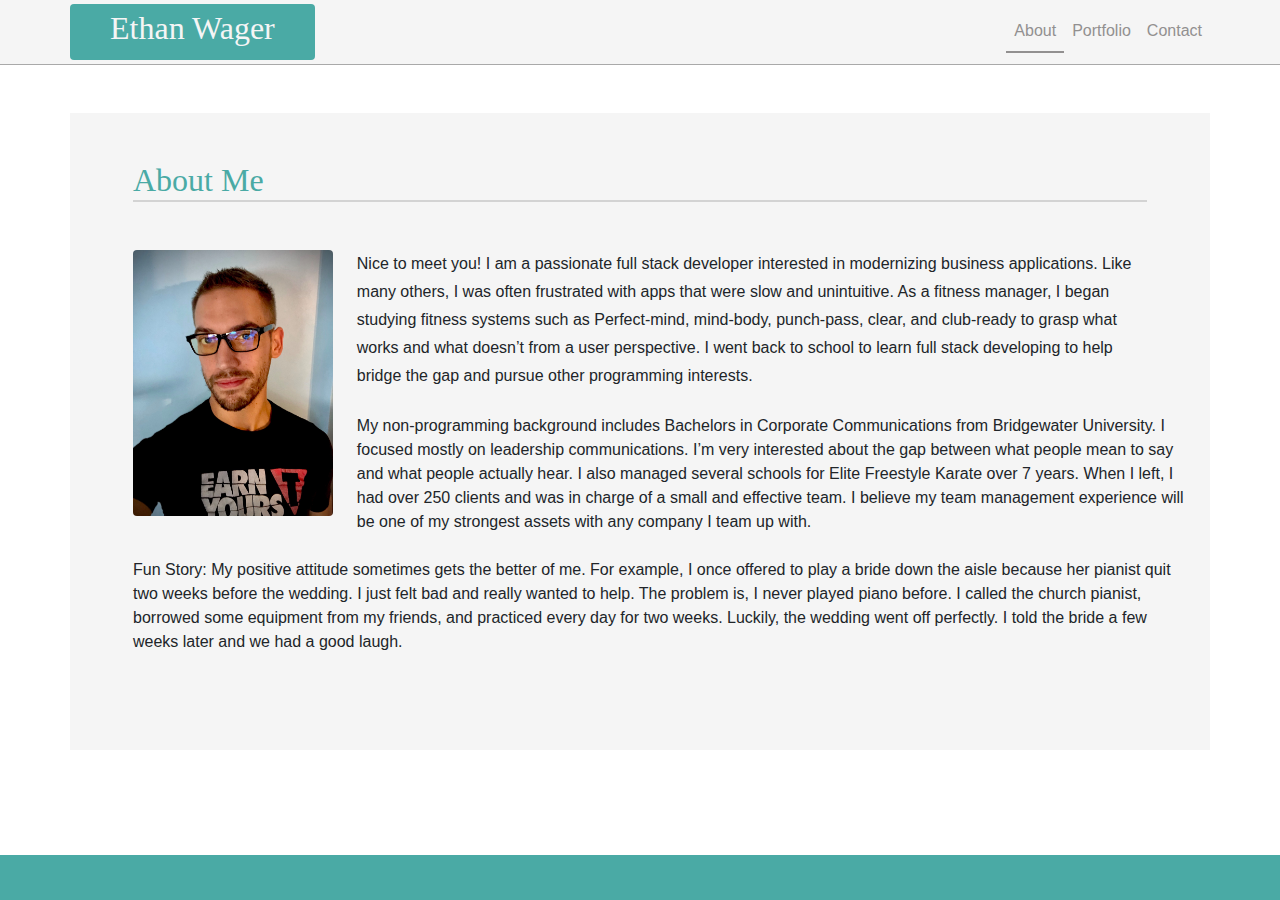
<file: index.html>
<!DOCTYPE html>
<html lang="en">
  <head>
    <meta charset="UTF-8" />
    <meta name="viewport" content="width=device-width, initial-scale=1.0" />
    <link rel="stylesheet" href="./assets/css/styles.css" />
    <link
      rel="stylesheet"
      href="https://stackpath.bootstrapcdn.com/bootstrap/4.5.2/css/bootstrap.min.css"
      integrity="sha384-JcKb8q3iqJ61gNV9KGb8thSsNjpSL0n8PARn9HuZOnIxN0hoP+VmmDGMN5t9UJ0Z"
      crossorigin="anonymous"
    />
    <link
      rel="shortcut icon"
      href="./assets/images/favicon.ico"
      type="image/x-icon"
    />
    <title>E. Wager About Me</title>
  </head>
  <body>
    <!--nav edited from getbootstrap.com-->
    <nav class="navbar navbar-expand-sm navbar-light p-1">
      <div class="container p-0">
        <!--Used to line nav contents up with main-->
        <a class="navbar-brand rounded"><h2>Ethan Wager</h2></a>
        <button
          class="navbar-toggler"
          type="button"
          data-toggle="collapse"
          data-target="#navbarNav"
          aria-controls="navbarNav"
          aria-expanded="false"
          aria-label="Toggle navigation"
        >
          <span class="navbar-toggler-icon"></span>
        </button>
        <div
          class="collapse navbar-collapse justify-content-end"
          id="navbarNav"
        >
          <ul class="navbar-nav">
            <li class="nav-item active active-nav-link">
              <a class="nav-link" href="./index.html"
                >About <span class="sr-only">(current)</span></a
              >
            </li>
            <li class="nav-item">
              <a class="nav-link" href="./portfolio.html">Portfolio</a>
            </li>
            <li class="nav-item">
              <a class="nav-link" href="./contact.html">Contact</a>
            </li>
          </ul>
        </div>
      </div>
    </nav>

    <main class="container">
      <div class="col-12 mt-5"></div>
      <div class="row">
        <div class="col main-background pb-5">
          <h2 class="main-header ml-sm-5 mr-sm-5 mb-5 mt-5">About Me</h2>
          <img
            src="./assets/images/Ethan5.jpg"
            class="about-selfie-fluid rounded mr-4 ml-sm-5 img-fluid float-left"
            alt="Ethan Wager"
          />
          <p class="about-main-info ml-sm-5 mr-sm-5 mb-4">
            Nice to meet you! I am a passionate full stack developer interested
            in modernizing business applications. Like many others, I was often
            frustrated with apps that were slow and unintuitive. As a fitness
            manager, I began studying fitness systems such as Perfect-mind,
            mind-body, punch-pass, clear, and club-ready to grasp what works and
            what doesn’t from a user perspective. I went back to school to learn
            full stack developing to help bridge the gap and pursue other
            programming interests.
          </p>
          <p class="mb-4 ml-sm-5">
            My non-programming background includes Bachelors in Corporate
            Communications from Bridgewater University. I focused mostly on
            leadership communications. I’m very interested about the gap between
            what people mean to say and what people actually hear. I also
            managed several schools for Elite Freestyle Karate over 7 years.
            When I left, I had over 250 clients and was in charge of a small and
            effective team. I believe my team management experience will be one
            of my strongest assets with any company I team up with.
          </p>
          <p class="mb-5 ml-sm-5">
            Fun Story: My positive attitude sometimes gets the better of me. For
            example, I once offered to play a bride down the aisle because her
            pianist quit two weeks before the wedding. I just felt bad and
            really wanted to help. The problem is, I never played piano before.
            I called the church pianist, borrowed some equipment from my
            friends, and practiced every day for two weeks. Luckily, the wedding
            went off perfectly. I told the bride a few weeks later and we had a
            good laugh.
          </p>
        </div>
        <!--column-->
      </div>
      <!--row-->
    </main>
    <footer class="footer"></footer>
    <script
      src="https://code.jquery.com/jquery-3.5.1.slim.min.js"
      integrity="sha384-DfXdz2htPH0lsSSs5nCTpuj/zy4C+OGpamoFVy38MVBnE+IbbVYUew+OrCXaRkfj"
      crossorigin="anonymous"
    ></script>
    <script
      src="https://cdn.jsdelivr.net/npm/popper.js@1.16.1/dist/umd/popper.min.js"
      integrity="sha384-9/reFTGAW83EW2RDu2S0VKaIzap3H66lZH81PoYlFhbGU+6BZp6G7niu735Sk7lN"
      crossorigin="anonymous"
    ></script>
    <script
      src="https://stackpath.bootstrapcdn.com/bootstrap/4.5.2/js/bootstrap.min.js"
      integrity="sha384-B4gt1jrGC7Jh4AgTPSdUtOBvfO8shuf57BaghqFfPlYxofvL8/KUEfYiJOMMV+rV"
      crossorigin="anonymous"
    ></script>
  </body>
</html>
</file>
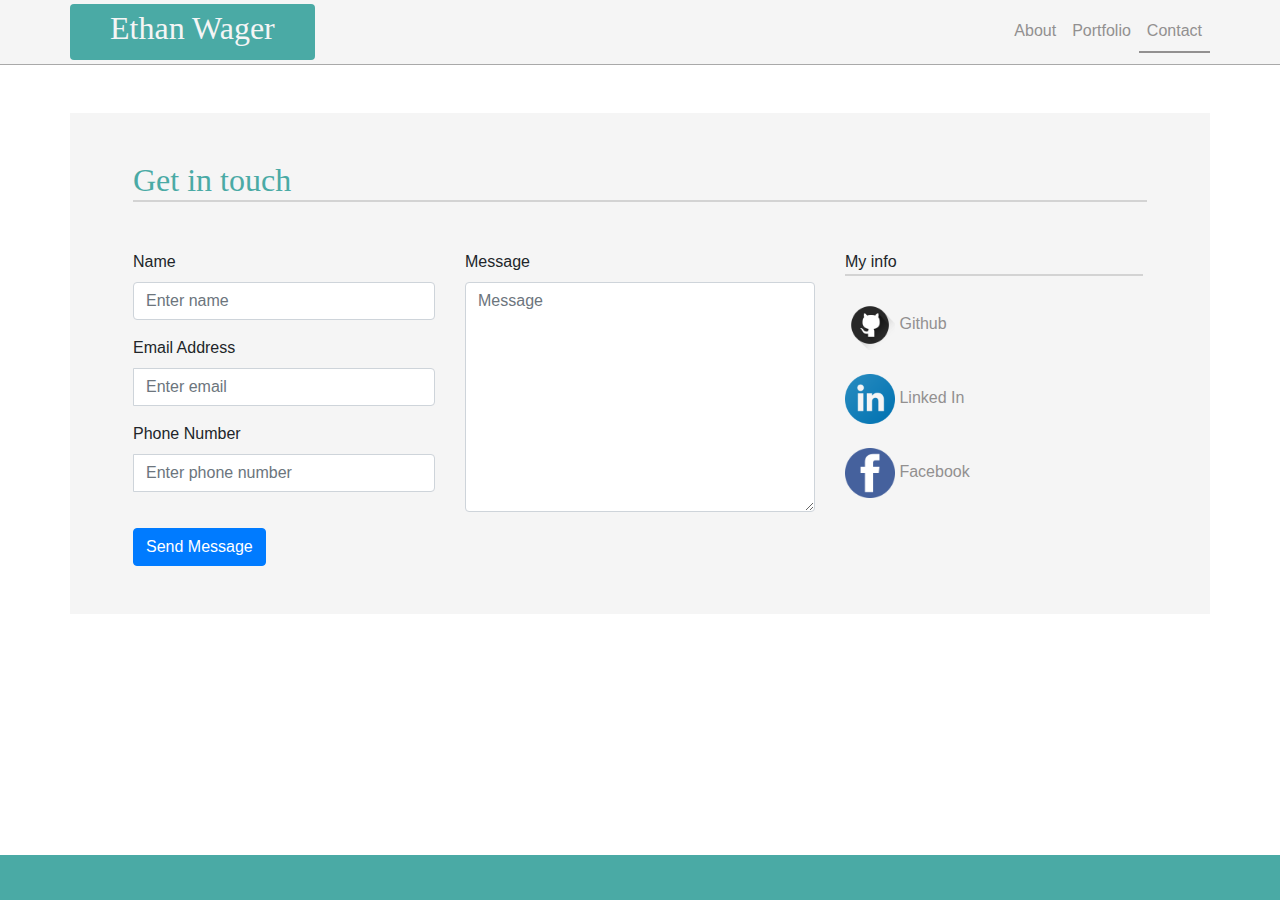
<file: contact.html>
<!DOCTYPE html>
<html lang="en">
  <head>
    <meta charset="UTF-8" />
    <meta name="viewport" content="width=device-width, initial-scale=1.0" />
    <link rel="stylesheet" href="./assets/css/styles.css" />
    <link
      rel="stylesheet"
      href="https://stackpath.bootstrapcdn.com/bootstrap/4.5.2/css/bootstrap.min.css"
      integrity="sha384-JcKb8q3iqJ61gNV9KGb8thSsNjpSL0n8PARn9HuZOnIxN0hoP+VmmDGMN5t9UJ0Z"
      crossorigin="anonymous"
    />
    <link
      rel="shortcut icon"
      href="./assets/images/favicon.ico"
      type="image/x-icon"
    />
    <title>E. Wager About Me</title>
  </head>
  <body>
    <!--nav edited from getbootstrap.com-->
    <nav class="navbar navbar-expand-sm navbar-light p-1">
      <div class="container p-0">
        <!--Used to line nav contents up with main-->
        <a class="navbar-brand rounded"><h2>Ethan Wager</h2></a>
        <button
          class="navbar-toggler"
          type="button"
          data-toggle="collapse"
          data-target="#navbarNav"
          aria-controls="navbarNav"
          aria-expanded="false"
          aria-label="Toggle navigation"
        >
          <span class="navbar-toggler-icon"></span>
        </button>
        <div
          class="collapse navbar-collapse justify-content-end"
          id="navbarNav"
        >
          <ul class="navbar-nav">
            <li class="nav-item active">
              <a class="nav-link" href="./index.html"
                >About <span class="sr-only">(current)</span></a
              >
            </li>
            <li class="nav-item">
              <a class="nav-link" href="./portfolio.html">Portfolio</a>
            </li>
            <li class="nav-item active-nav-link">
              <a class="nav-link" href="./contact.html">Contact</a>
            </li>
          </ul>
        </div>
      </div>
    </nav>

    <!--Altered from https://bootsnipp.com/snippets/95Oj-->

    <div class="container main-background pb-5">
      <div class="col-12 mt-5"></div>
      <div class="row">
        <div class="col-12">
          <h2 class="main-header ml-0 ml-sm-5 mr-sm-5 mb-5 mt-5">
            Get in touch
          </h2>
        </div>
        <div class="col-md-8">
          <div class="well well-sm">
            <form>
              <div class="row">
                <div class="col-md-6">
                  <div class="form-group ml-sm-5">
                    <label for="name"> Name</label>
                    <input
                      type="text"
                      class="form-control"
                      id="name"
                      placeholder="Enter name"
                      required="required"
                    />
                  </div>
                  <div class="form-group ml-sm-5">
                    <label for="email"> Email Address</label>
                    <div class="input-group">
                      <span class="input-group-addon"
                        ><span class="glyphicon glyphicon-envelope"></span>
                      </span>
                      <input
                        type="email"
                        class="form-control"
                        id="email"
                        placeholder="Enter email"
                        required="required"
                      />
                    </div>
                  </div>
                  <div class="form-group ml-sm-5">
                    <label for="email"> Phone Number</label>
                    <div class="input-group">
                      <span class="input-group-addon"
                        ><span class="glyphicon glyphicon-envelope"></span>
                      </span>
                      <input
                        type="tel"
                        class="form-control"
                        id="phone"
                        placeholder="Enter phone number"
                      />
                    </div>
                  </div>
                </div>
                <div class="col-md-6 ml-sm-5 ml-md-0">
                  <div class="form-group">
                    <label for="name"> Message</label>
                    <textarea
                      name="message"
                      id="message"
                      class="form-control"
                      rows="9"
                      cols="25"
                      required="required"
                      placeholder="Message"
                    ></textarea>
                  </div>
                </div>
                <div class="col-md-12 ml-sm-5">
                  <button
                    type="submit"
                    class="btn btn-primary pull-right"
                    id="btnContactUs"
                  >
                    Send Message
                  </button>
                </div>
              </div>
            </form>
          </div>
        </div>
        <div class="col-md-4 ml-sm-5 ml-md-0 mb-5 mt-5 mt-md-0">
          <form>
            <aside class="mb-4 mt-5 mt-sm-0 underline">My info</aside>
            <a href="https://github.com/Ewager1"
              ><img
                class="icon"
                src="./assets/images/github-icon.png"
                alt="github logo"
              />
              Github</a
            >
            <br /><br />
            <a href="https://www.linkedin.com/in/ethan-wager-5297111b4/"
              ><img
                class="icon"
                src="./assets/images/linked-in-icon.png"
                alt="linked in logo"
              />
              Linked In</a
            ><br /><br />
            <a href="https://www.facebook.com/ethan.wager/"
              ><img
                class="icon"
                src="./assets/images/facebook-icon.png"
                alt="facebook logo"
              />
              Facebook</a
            >
            <br />
          </form>
        </div>
      </div>
    </div>
    <footer class="footer"></footer>
    <script
      src="https://code.jquery.com/jquery-3.5.1.slim.min.js"
      integrity="sha384-DfXdz2htPH0lsSSs5nCTpuj/zy4C+OGpamoFVy38MVBnE+IbbVYUew+OrCXaRkfj"
      crossorigin="anonymous"
    ></script>
    <script
      src="https://cdn.jsdelivr.net/npm/popper.js@1.16.1/dist/umd/popper.min.js"
      integrity="sha384-9/reFTGAW83EW2RDu2S0VKaIzap3H66lZH81PoYlFhbGU+6BZp6G7niu735Sk7lN"
      crossorigin="anonymous"
    ></script>
    <script
      src="https://stackpath.bootstrapcdn.com/bootstrap/4.5.2/js/bootstrap.min.js"
      integrity="sha384-B4gt1jrGC7Jh4AgTPSdUtOBvfO8shuf57BaghqFfPlYxofvL8/KUEfYiJOMMV+rV"
      crossorigin="anonymous"
    ></script>
  </body>
</html>
</file>
<file: assets/css/styles.css>
body {
  font-family: Arial, Helvetica, sans-serif !important;
  background-image: url(https://image.freepik.com/free-photo/white-art-paper-background_35956-2378.jpg);
}

.nav-item {
  background: whitesmoke;
}

h2,
h3 {
  font-family: Georgia, "Times New Roman", Times, serif !important; /*important overrides bootstrap default*/
}

a {
  text-decoration: none !important; /*important overrides bootstrap default*/
  color: rgb(146, 144, 144) !important;
}

/*Navbar*/

.navbar {
  background: whitesmoke;
  border-bottom: solid 1px darkgray;
}
.navbar-brand {
  background-color: #4aaaa5;
  padding: 2em;
}

.navbar-brand h2 {
  color: whitesmoke;
}

/*Highlights current page link*/
.active-nav-link a {
  border-bottom: solid 2px;
}

.nav-item:hover {
  font-weight: bolder;
}

/*main Header for all sections*/
.main-header {
  color: #4aaaa5;
  border-bottom: solid 2px lightgray;
}

/*Index Main Section*/

.main-background {
  background: whitesmoke;
}

.about-selfie-fluid {
  /*Trouble with img-fluid. This was my workaround to make it responsive pic shrinks with screen*/
  min-width: 150px;
  width: 18%;
  height: auto;
}

.about-main-info {
  /*More readable text*/
  line-height: 175%;
}

/*Contact Section*/

.underline {
  border-bottom: solid 2px lightgray; /*used to border My Info*/
  width: 85%;
}

.icon {
  width: 50px;
  height: auto;
}

.icon:hover {
  opacity: 0.7;
}

/*Footer Section*/

/*Sticky Footer*/
.footer {
  position: fixed;
  left: 0;
  bottom: 0;
  width: 100%;
  background-color: #4aaaa5;
  height: 5%;
}
</file>
